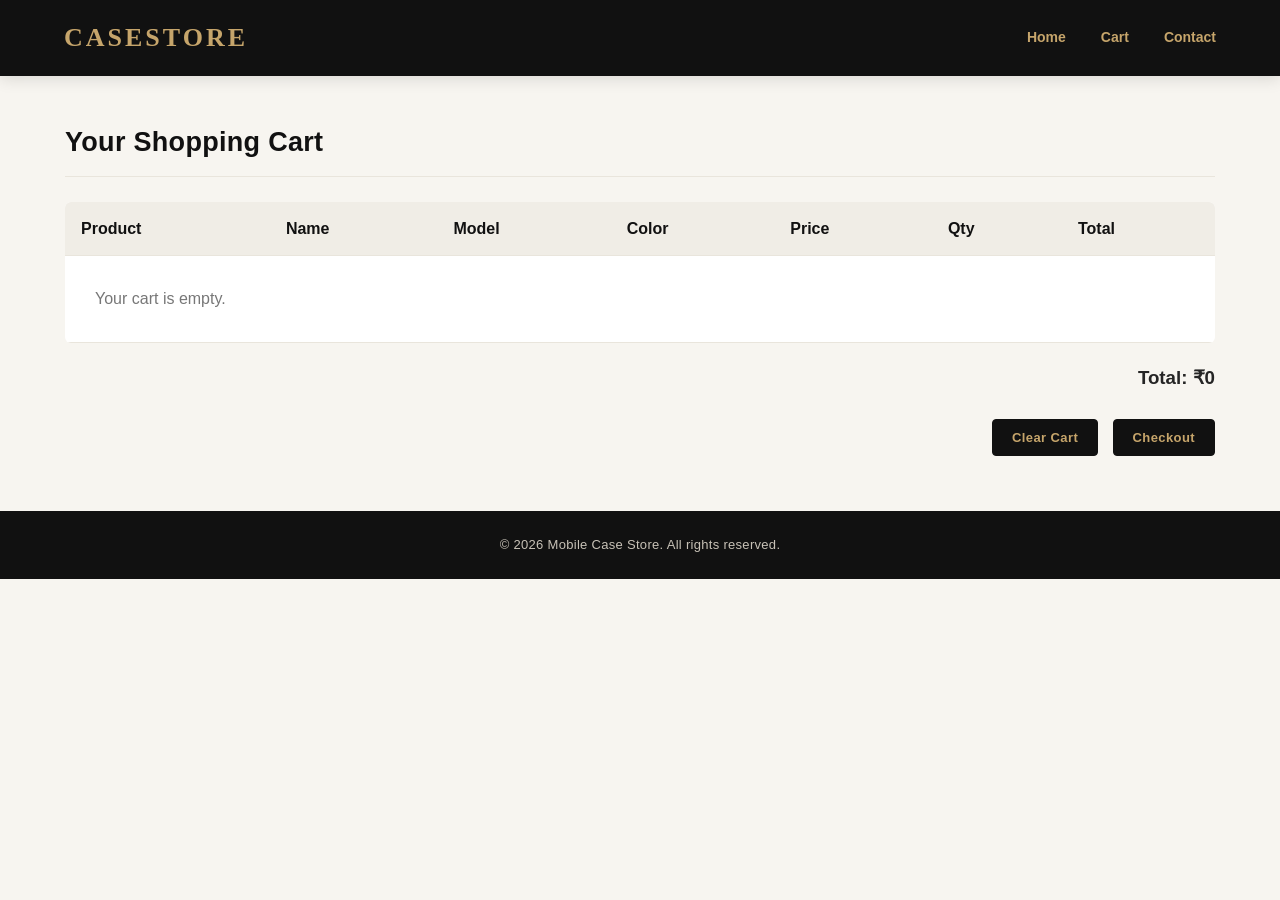
<file: cart.html>
<!DOCTYPE html>
<html lang="en">
<head>
  <meta charset="UTF-8">
  <title>Shopping Cart - CaseStore</title>
  <link rel="stylesheet" href="style.css">
</head>
<body>

  <header>
    <h1>CaseStore</h1>
    <nav>
      <a href="index.html">Home</a>
      <a href="cart.html">Cart</a>
      <a href="contact.html">Contact</a>
    </nav>
  </header>

  <div class="container">
    <h2>Your Shopping Cart</h2>

    <table>
      <thead>
        <tr>
          <th>Product</th>
          <th>Name</th>
          <th>Model</th>
          <th>Color</th>
          <th>Price</th>
          <th>Qty</th>
          <th>Total</th>
        </tr>
      </thead>
      <tbody id="cart-items-container">
        <!-- Starts completely empty until items are added -->
      </tbody>
    </table>

    <div style="text-align: right; margin-top: 20px;">
      <h3 id="cart-total">Total: ₹0</h3>
      <br>
      <button class="btn btn-secondary" style="margin-right: 10px;" onclick="clearCart()">Clear Cart</button>
      <button class="btn" onclick="alert('Proceeding to checkout...')">Checkout</button>
    </div>
  </div>

  <script>
    window.onload = function() {
      let cart = JSON.parse(localStorage.getItem("cart")) || [];
      const container = document.getElementById("cart-items-container");
      const totalContainer = document.getElementById("cart-total");

      if (cart.length === 0) {
        container.innerHTML = `<tr><td colspan="7" style="color: #777; padding: 30px;">Your cart is empty.</td></tr>`;
        totalContainer.innerText = "Total: ₹0";
        return;
      }

      let html = "";
      let grandTotal = 0;

      cart.forEach(item => {
        let itemTotal = item.price * item.qty;
        grandTotal += itemTotal;

        html += `
          <tr>
            <td><img src="${item.image}" style="width: 45px; height: 45px; object-fit: cover; border-radius: 4px;"></td>
            <td>${item.name}</td>
            <td>${item.model}</td>
            <td><span style="display:inline-block; width:15px; height:15px; background:${item.color}; border-radius:50%; border:1px solid #ccc; vertical-align:middle;"></span></td>
            <td>₹${item.price}</td>
            <td>${item.qty}</td>
            <td>₹${itemTotal}</td>
          </tr>
        `;
      });

      container.innerHTML = html;
      totalContainer.innerText = `Total: ₹${grandTotal}`;
    };

    function clearCart() {
      localStorage.removeItem("cart");
      location.reload();
    }
  </script>

  <footer>
    <p>&copy; 2026 Mobile Case Store. All rights reserved.</p>
  </footer>

</body>
</html>
</file>
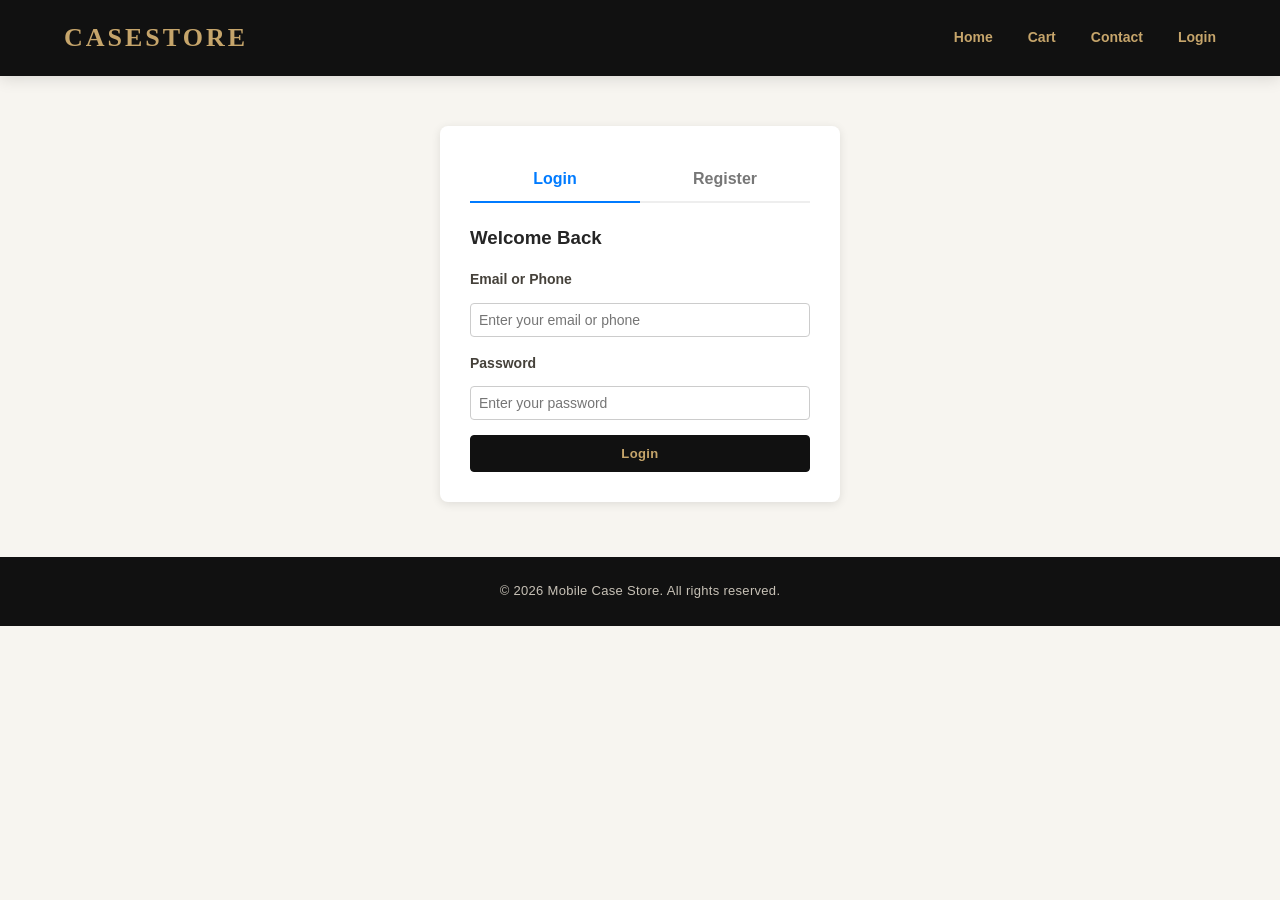
<file: login.html>
<!DOCTYPE html>
<html lang="en">
<head>
  <meta charset="UTF-8">
  <title>Login / Register - CaseStore</title>
  <link rel="stylesheet" href="style.css">
  <style>
    .auth-container {
      max-width: 400px;
      margin: 50px auto;
      background: #fff;
      padding: 30px;
      border-radius: 8px;
      box-shadow: 0 2px 10px rgba(0,0,0,0.1);
    }
    .auth-tabs {
      display: flex;
      margin-bottom: 20px;
      border-bottom: 2px solid #eee;
    }
    .auth-tab {
      flex: 1;
      text-align: center;
      padding: 10px;
      cursor: pointer;
      font-weight: bold;
      color: #777;
    }
    .auth-tab.active {
      color: #007bff;
      border-bottom: 2px solid #007bff;
      margin-bottom: -2px;
    }
    .form-group {
      margin-bottom: 15px;
    }
    .form-group label {
      display: block;
      font-weight: bold;
      margin-bottom: 5px;
    }
    .form-group input {
      width: 100%;
      padding: 8px;
      border: 1px solid #ccc;
      border-radius: 4px;
      box-sizing: border-box;
    }
    .hidden {
      display: none;
    }
  </style>
</head>
<body>

  <header>
    <h1>CaseStore</h1>
    <nav>
      <a href="index.html">Home</a>
      <a href="cart.html">Cart</a>
      <a href="contact.html">Contact</a>
      <a href="login.html" style="font-weight: bold;">Login</a>
    </nav>
  </header>

  <div class="container">
    <div class="auth-container">
      
      <!-- Tabs Switcher -->
      <div class="auth-tabs">
        <div id="loginTabBtn" class="auth-tab active" onclick="switchTab('login')">Login</div>
        <div id="registerTabBtn" class="auth-tab" onclick="switchTab('register')">Register</div>
      </div>

      <!-- LOGIN FORM -->
      <form id="loginForm" onsubmit="handleLogin(event)">
        <h3>Welcome Back</h3>
        <div class="form-group">
          <label>Email or Phone</label>
          <input type="text" id="loginEmail" required placeholder="Enter your email or phone">
        </div>
        <div class="form-group">
          <label>Password</label>
          <input type="password" id="loginPassword" required placeholder="Enter your password">
        </div>
        <button type="submit" class="btn" style="width: 100%;">Login</button>
      </form>

      <!-- REGISTER FORM WITH OTP -->
      <form id="registerForm" class="hidden" onsubmit="handleRegister(event)">
        <h3>Create New Account</h3>
        <div class="form-group">
          <label>Full Name</label>
          <input type="text" id="regName" required placeholder="Enter your name">
        </div>
        <div class="form-group">
          <label>Email or Phone</label>
          <input type="text" id="regContact" required placeholder="Enter email or phone for OTP">
        </div>
        <div class="form-group">
          <label>Password</label>
          <input type="password" id="regPassword" required placeholder="Create a password">
        </div>

        <!-- OTP Section (Hidden initially until user clicks Send OTP) -->
        <div id="otpSection" class="form-group hidden">
          <label>Enter 4-Digit OTP</label>
          <input type="text" id="otpInput" maxlength="4" placeholder="Check console or alert for code">
          <small style="color: #666; display: block; margin-top: 4px;">(Simulated OTP hint will pop up)</small>
        </div>

        <button type="button" id="sendOtpBtn" class="btn" style="width: 100%; background: #6c757d;" onclick="sendOTP()">Send OTP</button>
        <button type="submit" id="verifyOtpBtn" class="btn hidden" style="width: 100%; margin-top: 10px;">Verify & Register</button>
      </form>

    </div>
  </div>

  <script>
    let generatedOTP = "";

    function switchTab(tab) {
      const loginForm = document.getElementById("loginForm");
      const registerForm = document.getElementById("registerForm");
      const loginTabBtn = document.getElementById("loginTabBtn");
      const registerTabBtn = document.getElementById("registerTabBtn");

      if (tab === 'login') {
        loginForm.classList.remove("hidden");
        registerForm.classList.add("hidden");
        loginTabBtn.classList.add("active");
        registerTabBtn.classList.remove("active");
      } else {
        loginForm.classList.add("hidden");
        registerForm.classList.remove("hidden");
        loginTabBtn.classList.remove("active");
        registerTabBtn.classList.add("active");
      }
    }

    function sendOTP() {
      const contact = document.getElementById("regContact").value;
      if (!contact) {
        alert("Please enter your email or phone first!");
        return;
      }

      // Generate a random 4-digit OTP
      generatedOTP = Math.floor(1000 + Math.random() * 9000).toString();
      alert(`[Simulated SMS/Email] Your verification OTP is: ${generatedOTP}`);

      // Reveal OTP input and verification button, hide send button
      document.getElementById("otpSection").classList.remove("hidden");
      document.getElementById("verifyOtpBtn").classList.remove("hidden");
      document.getElementById("sendOtpBtn").classList.add("hidden");
    }

    function handleRegister(event) {
      event.preventDefault();
      const enteredOTP = document.getElementById("otpInput").value;

      if (enteredOTP !== generatedOTP) {
        alert("Invalid OTP! Please enter the correct code.");
        return;
      }

      const name = document.getElementById("regName").value;
      const contact = document.getElementById("regContact").value;
      const password = document.getElementById("regPassword").value;

      // Save user data to localStorage
      const userData = { name, contact, password };
      localStorage.setItem("registeredUser", JSON.stringify(userData));
      localStorage.setItem("isLoggedIn", "true");

      alert("Registration successful! Welcome to CaseStore.");
      window.location.href = "index.html";
    }

    function handleLogin(event) {
      event.preventDefault();
      const loginContact = document.getElementById("loginEmail").value;
      const loginPass = document.getElementById("loginPassword").value;

      const savedUser = JSON.parse(localStorage.getItem("registeredUser"));

      if (!savedUser) {
        alert("No registered user found. Please register first!");
        switchTab('register');
        return;
      }

      if (loginContact === savedUser.contact && loginPass === savedUser.password) {
        localStorage.setItem("isLoggedIn", "true");
        alert(`Welcome back, ${savedUser.name}!`);
        window.location.href = "index.html";
      } else {
        alert("Incorrect email/phone or password.");
      }
    }
  </script>

  <footer>
    <p>&copy; 2026 Mobile Case Store. All rights reserved.</p>
  </footer>

</body>
</html>
</file>
<file: style.css>
/* =================================
   MIDNIGHT LUXE - PREMIUM THEME
================================= */

/* Basic Reset */
* {
    box-sizing: border-box;
    margin: 0;
    padding: 0;
    font-family: 'Segoe UI', Tahoma, Geneva, Verdana, sans-serif;
}

:root {
    --black: #111111;
    --dark: #1B1B1B;
    --gold: #C6A56B;
    --gold-hover: #AE8B50;
    --ivory: #F7F5F0;
    --white: #FFFFFF;
    --text: #252525;
    --muted: #88847D;
    --border: #E9E5DC;
}

/* Body */
body {
    background: var(--ivory);
    color: var(--text);
    line-height: 1.6;
}

/* Header */
header {
    background: var(--black);
    color: var(--white);
    padding: 17px 5%;
    display: flex;
    justify-content: space-between;
    align-items: center;
    position: sticky;
    top: 0;
    z-index: 1000;
    box-shadow: 0 3px 15px rgba(0,0,0,0.12);
}

.logo-container {
    display: flex;
    align-items: center;
    gap: 12px;
}

.logo {
    height: 42px;
    width: auto;
    border-radius: 50%;
    object-fit: cover;
}

header h1 {
    font-family: 'Cinzel', serif;
    font-size: 26px;
    font-weight: 700;
    letter-spacing: 3px;
    color: #C6A56B;
    text-transform: uppercase;
}

/* Navigation Container */
nav {
    display: flex;
    align-items: center;
    gap: 35px;
}

/* Navigation Links */
nav a {
    color: #C6A56B;
    text-decoration: none;
    font-family: 'Montserrat', sans-serif;
    font-size: 14px;
    font-weight: 600;
    line-height: 1.5;
    display: inline-block;
    position: relative;

    transition: color 0.3s ease;
}

/* Hover Effect */
nav a:hover {
    color: #FFFFFF;
    text-decoration: none;
}

/* Remove unwanted movement */
nav a:active {
    transform: none;
}
/* Promotional Banner */
.offer-banner {
    width: 100%;
    background: #C6A56B;
    color: #111111;
    overflow: hidden;
    white-space: nowrap;
    padding: 11px 0;
    position: relative;
}
.mono-emoji {
    display: inline-block;
    filter: grayscale(100%);
    font-size: 16px;
}
/* Scrolling Content */
.offer-track {
    display: flex;
    width: max-content;
    animation: scrollOffers 25s linear infinite;
}

.offer-track span {
    font-family: 'Montserrat', sans-serif;
    font-size: 12px;
    font-weight: 700;
    letter-spacing: 1px;
    padding: 0 45px;
}

/* Scrolling Animation */
@keyframes scrollOffers {
    from {
        transform: translateX(0);
    }

    to {
        transform: translateX(-50%);
    }
}

/* Pause when mouse hovers */
.offer-banner:hover .offer-track {
    animation-play-state: paused;
}

/* Accessibility */
@media (prefers-reduced-motion: reduce) {
    .offer-track {
        animation: none;
    }
}
/* Main Container */
.container {
    max-width: 1200px;
    margin: 45px auto;
    padding: 0 25px;
}

/* Headings */
h2 {
    font-size: 27px;
    font-weight: 600;
    letter-spacing: 0.3px;
    color: var(--black);
    margin-bottom: 25px;
    padding-bottom: 12px;
    border-bottom: 1px solid var(--border);
}

/* Product Grid */
.product-grid {
    display: grid;
    grid-template-columns: repeat(3, minmax(0, 1fr));
    gap: 28px;
    margin-top: 25px;
}

.product-card {
    background: var(--white);
    border: 1px solid #EEEAE2;
    border-radius: 8px;
    padding: 18px;
    text-align: left;
    transition: transform 0.3s ease,
                box-shadow 0.3s ease,
                border-color 0.3s ease;
}

.product-card:hover {
    transform: translateY(-5px);
    border-color: var(--gold);
    box-shadow: 0 10px 25px rgba(0,0,0,0.07);
}

.product-card img {
    width: 100%;
    height: 230px;
    object-fit: contain;
    border-radius: 5px;
    background: #FAF9F6;
    transition: transform 0.35s ease;
}

.product-card:hover img {
    transform: scale(1.035);
}

.product-card h3 {
    margin: 17px 0 7px;
    font-size: 17px;
    font-weight: 600;
    color: var(--black);
}

.price {
    color: #A17C3E;
    font-weight: 700;
    font-size: 19px;
    margin-bottom: 15px;
}

/* Buttons */
.btn {
    display: inline-block;
    background: var(--black);
    color: var(--gold);
    padding: 10px 19px;
    border: 1px solid var(--black);
    border-radius: 4px;
    text-decoration: none;
    cursor: pointer;
    font-size: 13px;
    font-weight: 600;
    letter-spacing: 0.4px;
    transition: all 0.25s ease;
}

.btn:hover {
    background: var(--gold);
    color: var(--black);
    border-color: var(--gold);
}

.btn:active {
    transform: scale(0.98);
}

/* Product Details */
.detail-container {
    display: flex;
    flex-wrap: wrap;
    gap: 45px;
    background: var(--white);
    padding: 35px;
    border: 1px solid var(--border);
    border-radius: 8px;
    align-items: center;
}

.detail-container img {
    width: 350px;
    height: 400px;
    object-fit: contain;
    border-radius: 5px;
    background: #FAF9F6;
}

/* Tables */
table {
    width: 100%;
    border-collapse: collapse;
    margin-top: 20px;
    background: var(--white);
    border-radius: 6px;
    overflow: hidden;
}

table th,
table td {
    padding: 14px 16px;
    text-align: left;
    border-bottom: 1px solid var(--border);
}

table th {
    background: #F0EDE6;
    color: var(--black);
    font-weight: 600;
}

table tr:hover {
    background: #FAF8F3;
}

/* Forms */
form label {
    display: block;
    margin-top: 15px;
    font-size: 14px;
    font-weight: 600;
    color: #45413A;
}

form input,
form select,
form textarea {
    width: 100%;
    padding: 12px 14px;
    margin-top: 7px;
    border: 1px solid #DED9CF;
    border-radius: 5px;
    background: var(--white);
    color: var(--text);
    font-size: 14px;
    transition: border-color 0.2s ease,
                box-shadow 0.2s ease;
}

form input:focus,
form select:focus,
form textarea:focus {
    outline: none;
    border-color: var(--gold);
    box-shadow: 0 0 0 3px rgba(198,165,107,0.13);
}

/* Footer */
footer {
    width: 100%;
    background: var(--black);
    color: #C8C2B7;
    text-align: center;
    padding: 24px 15px;
    margin-top: 55px;
    font-size: 13px;
    letter-spacing: 0.3px;
}

/* Responsive Design */
@media (max-width: 850px) {
    .product-grid {
        grid-template-columns: repeat(2, minmax(0, 1fr));
        gap: 18px;
    }

    header {
        padding: 15px 20px;
    }

    nav {
        gap: 15px;
    }
}

@media (max-width: 600px) {
    header {
        flex-direction: column;
        gap: 15px;
    }

    nav {
        flex-wrap: wrap;
        justify-content: center;
        gap: 15px;
    }

    .product-grid {
        grid-template-columns: 1fr;
    }

    .detail-container {
        padding: 20px;
        gap: 20px;
    }

    .detail-container img {
        width: 100%;
        height: 300px;
    }

    h2 {
        font-size: 23px;
    }
}
</file>
